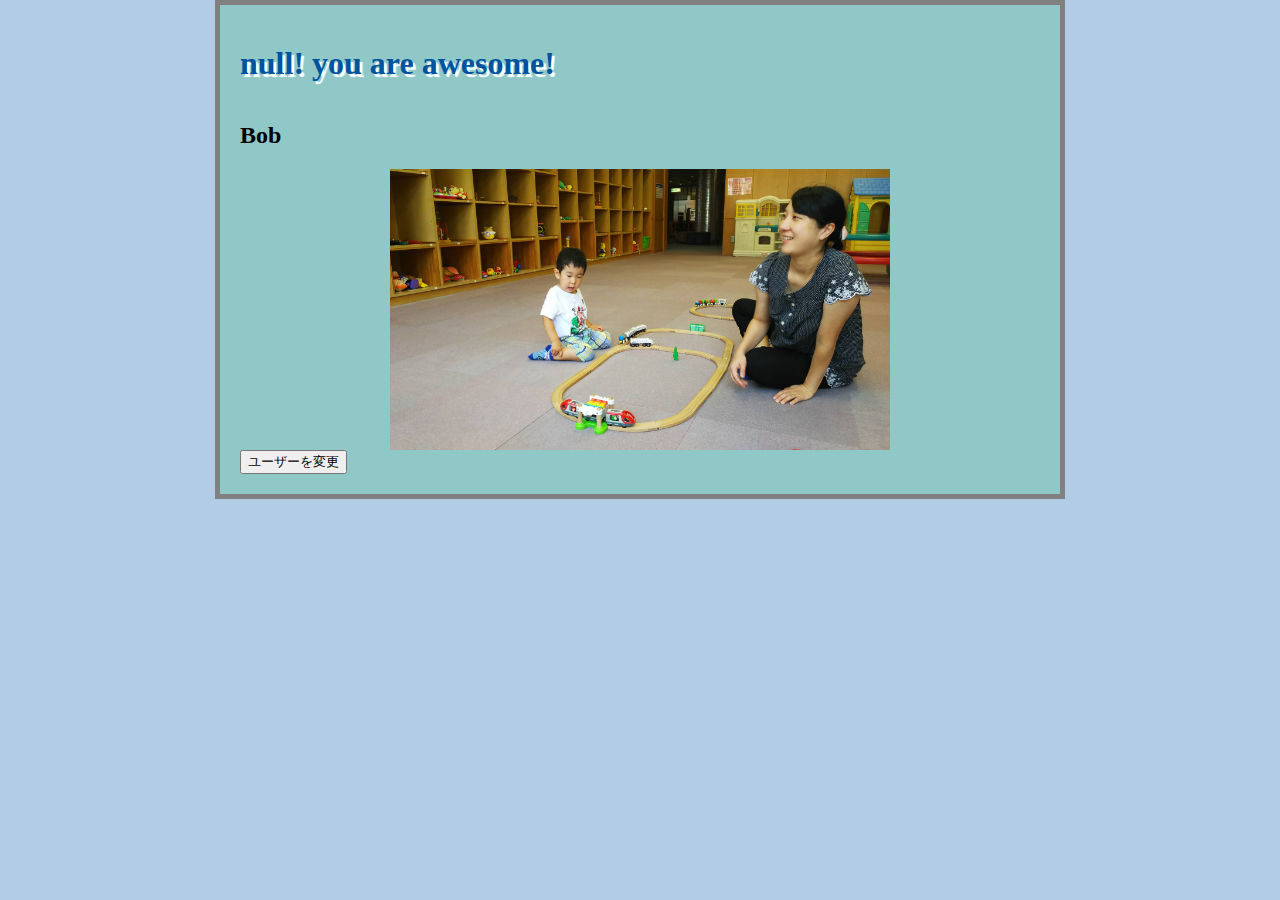
<file: training_01/test/index.html>
<!DOCTYPE html>
<html>

<head>
    <link href="../src/style/style.css" rel="stylesheet" type="text/css">
    <script src="../src/sample.js"></script>
</head>

<body>
    <h1></h1>
    <h2></h2>
    <img src='../src/img/sota01.jpg' width=500></img>
</body>

<button>ユーザーを変更</button>
<script src="../src/main.js"></script>

</html>
</file>
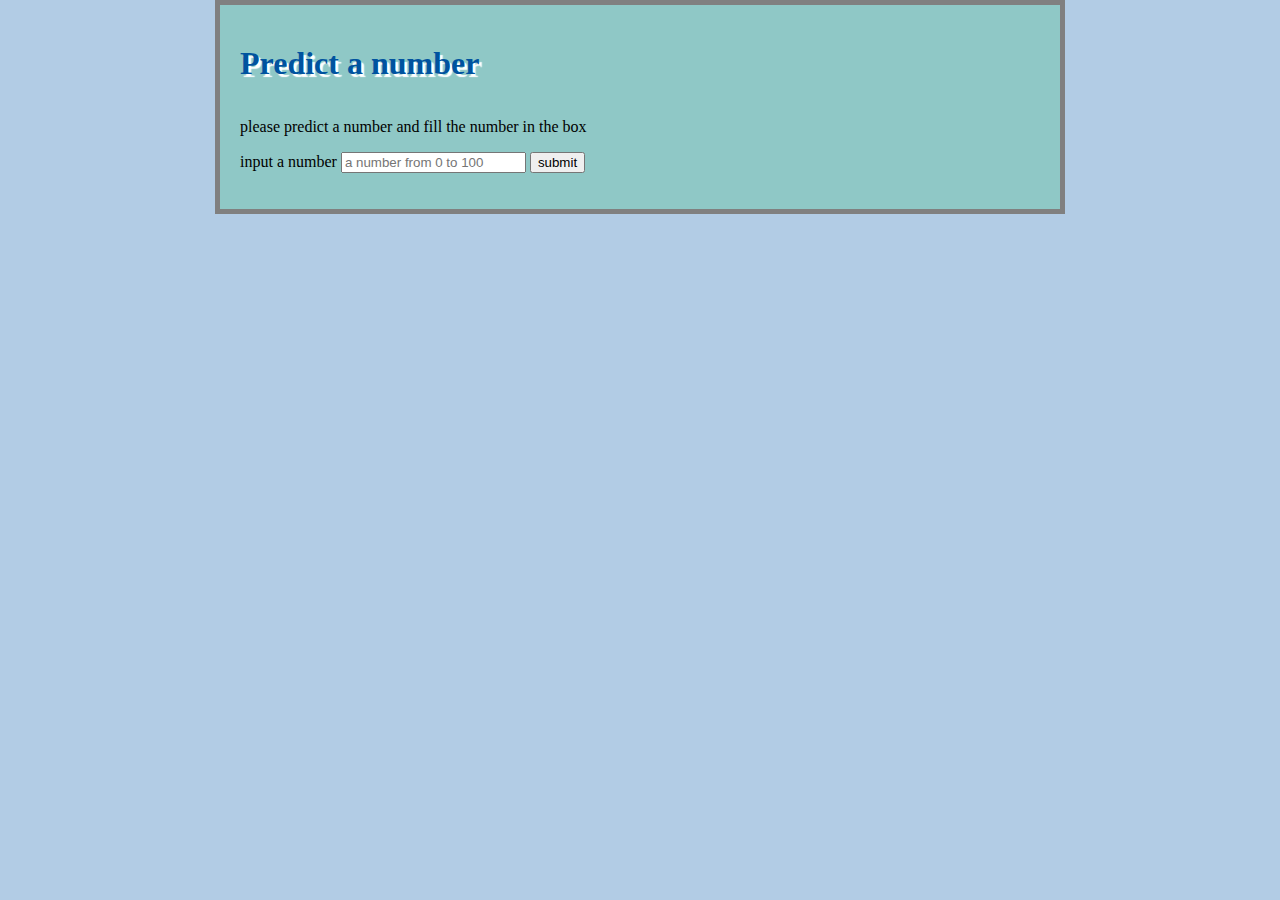
<file: training_02/test/index.html>
<!DOCTYPE html>
<html>

<head>
    <link href="../src/style/style.css" rel="stylesheet" type="text/css">
</head>

<body>
    <h1>Predict a number</h1>
    <p>please predict a number and fill the number in the box</p>
    <div class="form">
        <label for="guessField">
            input a number
        </label>
        <input type="text" id="guessField" class="guessField" placeholder="a number from 0 to 100">
        <input type="submit" value="submit" class="guessSubmit">
    </div>
    <div class='resultParas'>
        <p class="guesses"></p>
        <p class="lastResult"></p>
        <p class="lowOrHi"></p>
    </div>

</body>

<script src="../src/js/main.js"></script>

</html>
</file>
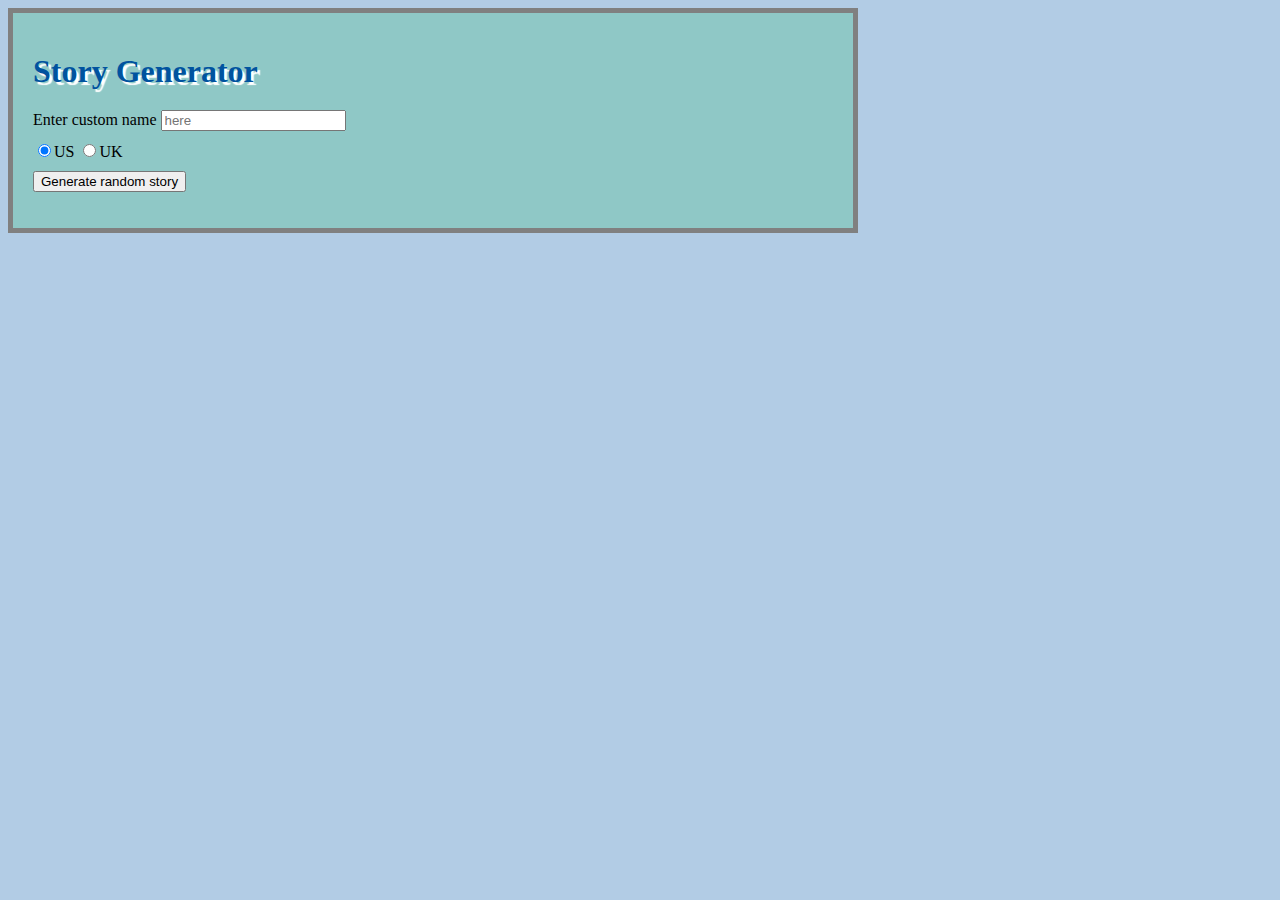
<file: training_03/test/index.html>
<!DOCTYPE html>
<html>

<head>
    <link href="../src/style/style.css" rel="stylesheet" type="text/css">
</head>

<body>
    <h1>Story Generator</h1>

    <div class="form">
        <label for="customName">
            Enter custom name
        </label>
        <input type="text" id="customName" class="customName" placeholder="here">
    </div>

    <div class="radio">
        <form id="selectCountry">
            <input type="radio" name="country" value="US" checked="checked">US
            <input type="radio" name="country" value="UK">UK
        </form>

    </div>

    <div class="submit">
        <input type="submit" value="Generate random story" class="paramsSubmit">
    </div>

    <div class="result">
        <p class="generatedStory"></p>
    </div>
</body>

<script src="../src/js/main.js"></script>

</html>
</file>
<file: training_01/src/style/style.css>
html {
    background-color: rgba(63, 127, 191, 0.4);
}

body {
    width: 800px;
    margin: 0 auto;
    background-color: rgba(63, 191, 127, 0.3);
    padding: 20px 20px 20px 20px;
    border: 5px solid grey;
}

h1 {
    margin: 0;
    padding: 20px 0;
    color: #00539F;
    text-shadow: 3px 3px 1px white;
}

img {
    display: block;
    margin: 0 auto;
}
</file>
<file: training_02/src/style/style.css>
html {
    background-color: rgba(63, 127, 191, 0.4);
}

body {
    width: 800px;
    margin: 0 auto;
    background-color: rgba(63, 191, 127, 0.3);
    padding: 20px 20px 20px 20px;
    border: 5px solid grey;
}

h1 {
    margin: 0;
    padding: 20px 0;
    color: #00539F;
    text-shadow: 3px 3px 1px white;
}

img {
    display: block;
    margin: 0 auto;
}
</file>
<file: training_03/src/style/style.css>
html {
    background-color: rgba(63, 127, 191, 0.4);
}

body {
    width: 800px;
    margin: 10 auto;
    background-color: rgba(63, 191, 127, 0.3);
    padding: 20px 20px 20px 20px;
    border: 5px solid grey;
}

h1 {
    margin: 0;
    padding: 20px 0;
    color: #00539F;
    text-shadow: 3px 3px 1px white;
}

div.radio {
    margin: 10px auto;
}

div.submit {
    margin: 10px auto;
}

p.generatedStory {
    background-color: rgb(234, 234, 20);
    margin: 10 auto;
}
</file>
